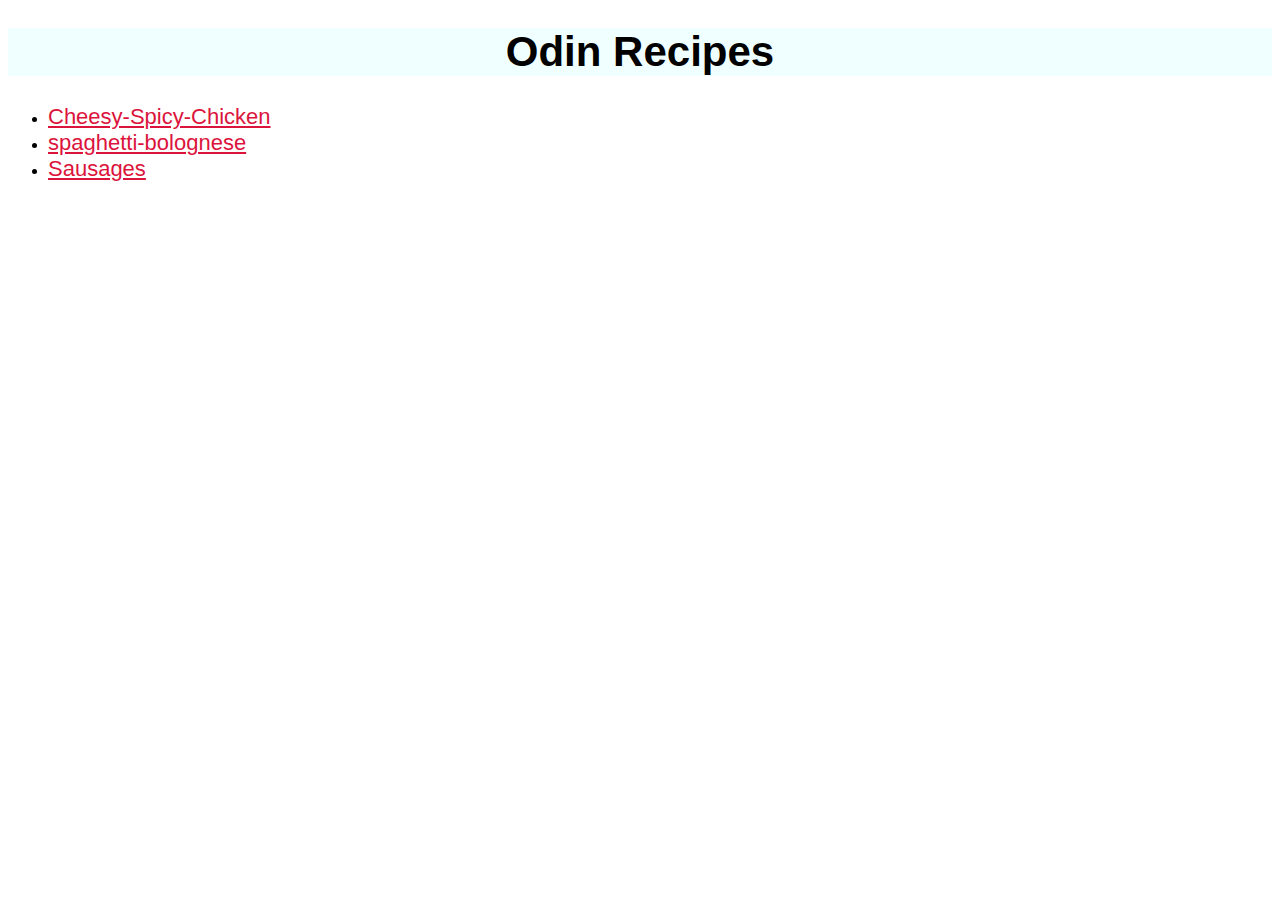
<file: index.html>
<!DOCTYPE html>
<html lang="en">
<head>
    <meta charset="UTF-8">
    <meta http-equiv="X-UA-Compatible" content="IE=edge">
    <meta name="viewport" content="width=device-width, initial-scale=1.0">
    <link rel="stylesheet" href="styles/style.css">
    <title>Odin Recipes</title>
</head>
<body>
    <h1>Odin Recipes</h1>
    <ul>
        <li><a href="./recipes/cheesy-spicy-chicken.html">Cheesy-Spicy-Chicken</a></li>
        <li><a href="./recipes/spaghetti-bolognese.html">spaghetti-bolognese</a></li>
        <li><a href="./recipes/sausages.html">Sausages</a></li>
    </ul>
</body>
</html>
</file>
<file: styles/style.css>
* {
    font-family: Verdana, Geneva, Tahoma, sans-serif
}

h1 {
    font-size: 42px;
    text-align: center;
    background-color: azure;
}

ul li a {
    color: crimson;
    font-size: 22px;
}

.ingred-title, ol {
    font-size: 25px;
    font-weight: bold;
    background-color: cornsilk;
}

ul li.ingred-elements, ol li.steps-element {
    font-size: 18px;
    font-weight: normal;
}

ol {
    background-color: ghostwhite;
}
</file>
